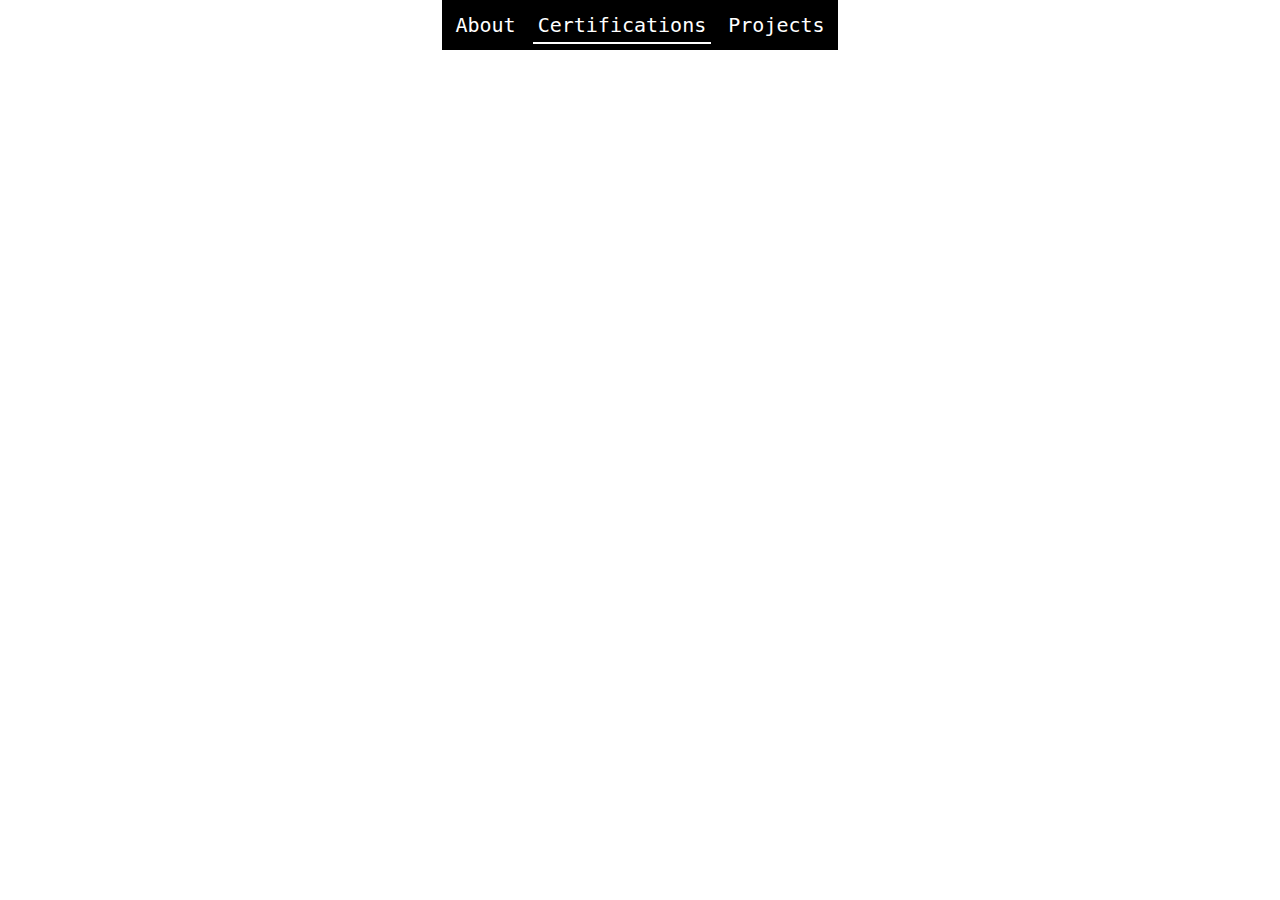
<file: src/html/certifications.html>
<!DOCTYPE html>
<html>

<head>
    <title>Bootstrap Example</title>
    <meta charset="utf-8">
    <meta name="viewport" content="width=device-width, initial-scale=1">
    <link rel="stylesheet" href="https://maxcdn.bootstrapcdn.com/bootstrap/3.4.1/css/bootstrap.min.css">
    <script src="https://ajax.googleapis.com/ajax/libs/jquery/3.7.1/jquery.min.js"></script>
    <script src="https://maxcdn.bootstrapcdn.com/bootstrap/3.4.1/js/bootstrap.min.js"></script>
    <link rel="stylesheet" href="../css/certifications.css">
    </style>
</head>

<body>



    
    <div class="mycontainer">


        <nav class="header" style="top: 0px;">
            <a href="./">About</a>
            <a href="./certifications.html" style="border-bottom: 2px solid currentColor;">Certifications</a>
            <a href="./projects.html">Projects</a>
        </nav>
    </div>
</body>
</file>
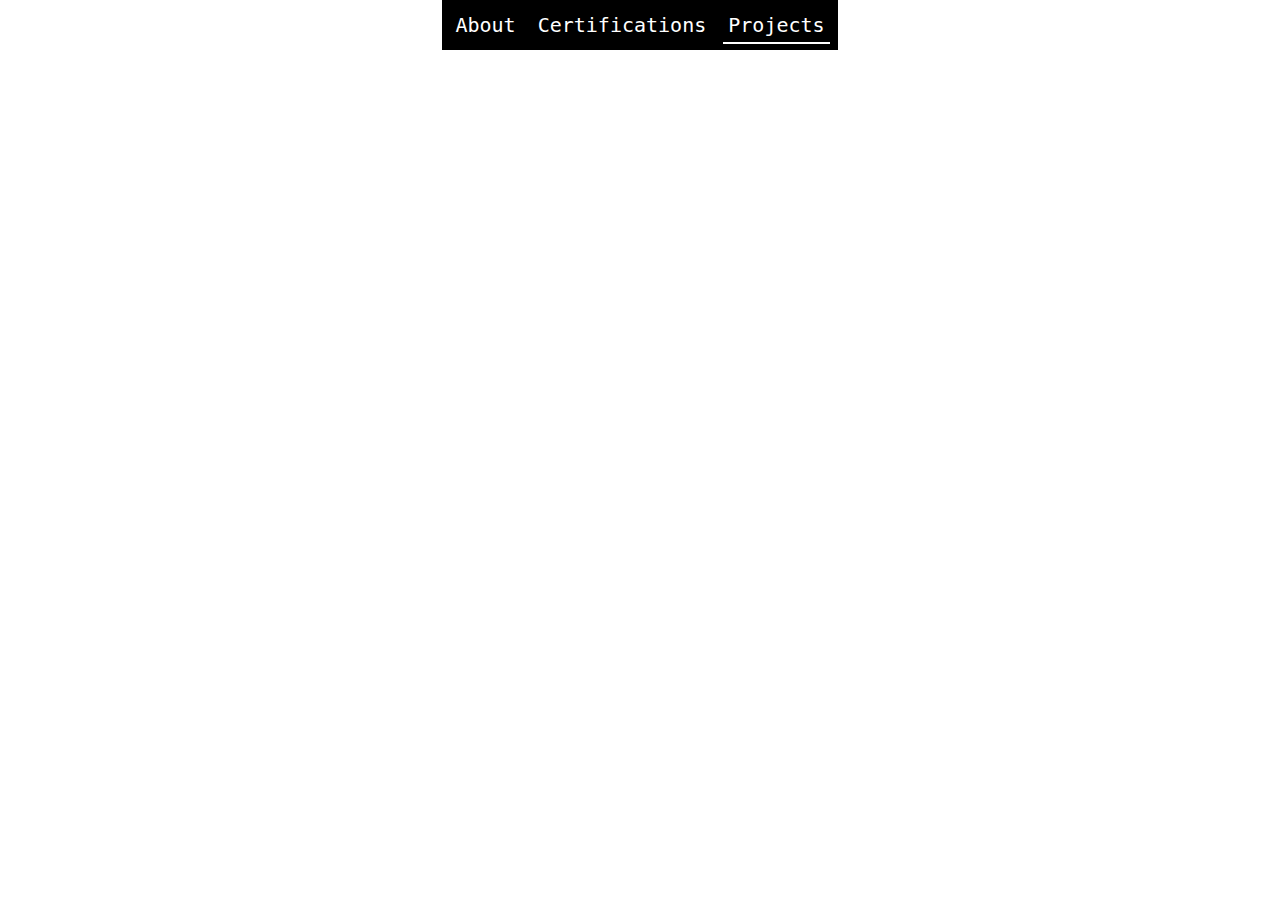
<file: src/html/projects.html>
<!DOCTYPE html>
<html>

<head>
    <title>Bootstrap Example</title>
    <meta charset="utf-8">
    <meta name="viewport" content="width=device-width, initial-scale=1">
    <link rel="stylesheet" href="https://maxcdn.bootstrapcdn.com/bootstrap/3.4.1/css/bootstrap.min.css">
    <script src="https://ajax.googleapis.com/ajax/libs/jquery/3.7.1/jquery.min.js"></script>
    <script src="https://maxcdn.bootstrapcdn.com/bootstrap/3.4.1/js/bootstrap.min.js"></script>
    <link rel="stylesheet" href="../css/projects.css">
    </style>
</head>

<body>



    
    <div class="mycontainer">


        <nav class="header" style="top: 0px;">
            <a href="./">About</a>
            <a href="./certifications.html">Certifications</a>
            <a href="./projects.html" style="border-bottom: 2px solid currentColor;">Projects</a>
        </nav>
    </div>
</body>
</file>
<file: src/css/certifications.css>
html{
    scroll-behavior: smooth;
}

html,
body {
    height: 100%;
    padding: 0;
    margin: 0;
    font: 1.3em "OCR A Std", monospace;
}

.mycontainer {
    height: 100%;
    padding: 0;
    margin: 0;
}

.header{
    background-color: black;
    width: fit-content;
    height: 50px;
    position: absolute;
    left: 0;
    right: 0;
    top: 0;
    margin-inline: auto;
    color: white;
    padding: 8px;
    font: 20px "OCR A Std", monospace;
}


.header a {
    display: inline-block;
    text-align: center;
    color: white;
    padding: 5px;
    text-decoration: none;
    
}
</file>
<file: src/css/projects.css>
html{
    scroll-behavior: smooth;
}

html,
body {
    height: 100%;
    padding: 0;
    margin: 0;
    font: 1.3em "OCR A Std", monospace;
}

.mycontainer {
    height: 100%;
    padding: 0;
    margin: 0;
}

.header{
    background-color: black;
    width: fit-content;
    height: 50px;
    position: absolute;
    left: 0;
    right: 0;
    top: 0;
    margin-inline: auto;
    color: white;
    padding: 8px;
    font: 20px "OCR A Std", monospace;
}


.header a {
    display: inline-block;
    text-align: center;
    color: white;
    padding: 5px;
    text-decoration: none;
    
}
</file>
